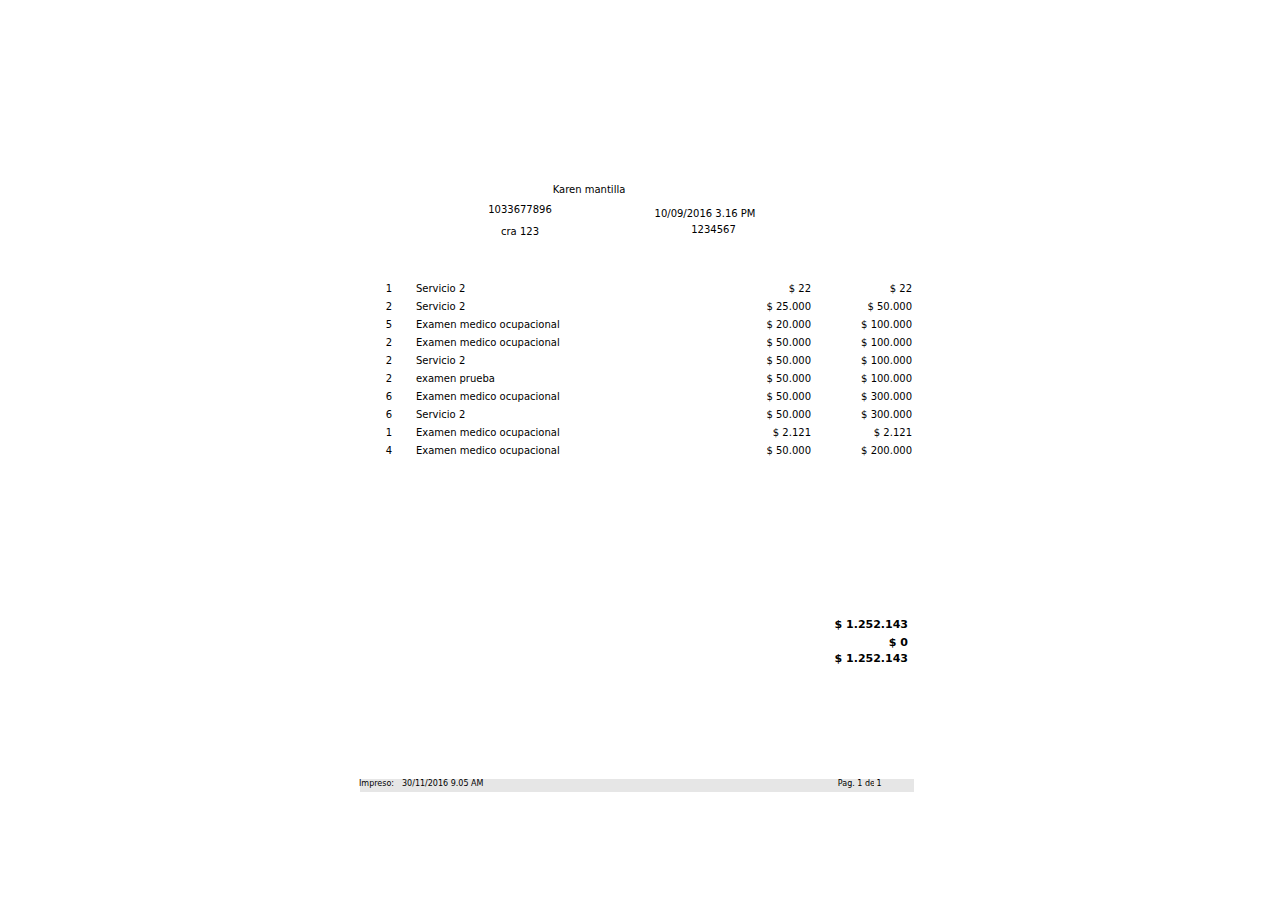
<file: web/reportes/report1.html>
<!DOCTYPE html PUBLIC "-//W3C//DTD XHTML 1.0 Transitional//EN" "http://www.w3.org/TR/xhtml1/DTD/xhtml1-transitional.dtd">
<html>
<head>
  <title></title>
  <meta http-equiv="Content-Type" content="text/html; charset=UTF-8"/>
  <style type="text/css">
    a {text-decoration: none}
  </style>
</head>
<body text="#000000" link="#000000" alink="#000000" vlink="#000000">
<table width="100%" cellpadding="0" cellspacing="0" border="0">
<tr><td width="50%">&nbsp;</td><td align="center">

<a name="JR_PAGE_ANCHOR_0_1"></a>
<table class="jrPage" cellpadding="0" cellspacing="0" border="0" style="empty-cells: show; width: 612px; border-collapse: collapse; background-color: white;">
<tr valign="top" style="height:0">
<td style="width:25px"></td>
<td style="width:3px"></td>
<td style="width:54px"></td>
<td style="width:6px"></td>
<td style="width:196px"></td>
<td style="width:36px"></td>
<td style="width:59px"></td>
<td style="width:43px"></td>
<td style="width:55px"></td>
<td style="width:4px"></td>
<td style="width:1px"></td>
<td style="width:92px"></td>
<td style="width:4px"></td>
<td style="width:2px"></td>
<td style="width:1px"></td>
<td style="width:31px"></td>
</tr>
<tr valign="top" style="height:176px">
<td colspan="16">
</td>
</tr>
<tr valign="top" style="height:20px">
<td colspan="4">
</td>
<td colspan="4" style="text-indent: 0px; text-align: center;">
<span style="font-family: 'DejaVu Sans', Arial, Helvetica, sans-serif; color: #000000; font-size: 10px; line-height: 1.2578125;">Karen mantilla </span></td>
<td colspan="8">
</td>
</tr>
<tr valign="top" style="height:21px">
<td colspan="4">
</td>
<td style="text-indent: 0px; text-align: center;">
<span style="font-family: 'DejaVu Sans', Arial, Helvetica, sans-serif; color: #000000; font-size: 10px; line-height: 1.2578125;">1033677896</span></td>
<td>
</td>
<td colspan="2" rowspan="3">
<div style="width: 100%; height: 100%; position: relative;">
<div style="position: absolute; overflow: hidden; width: 100%; height: 100%; ">
<table cellpadding="0" cellspacing="0" border="0" style="empty-cells: show; width: 100%; border-collapse: collapse;">
<tr valign="top" style="height:0">
<td style="width:102px"></td>
</tr>
<tr valign="top" style="height:21px">
<td style="pointer-events: auto; text-indent: 0px;  vertical-align: middle;text-align: center;">
<span style="font-family: 'DejaVu Sans', Arial, Helvetica, sans-serif; color: #000000; font-size: 10px; line-height: 1.2578125;">10/09/2016 3.16 PM</span></td>
</tr>
</table>
</div>
<div style="position: relative; width: 100%; height: 100%; pointer-events: none; ">
<table cellpadding="0" cellspacing="0" border="0" style="empty-cells: show; width: 100%; border-collapse: collapse;">
<tr valign="top" style="height:0">
<td style="width:17px"></td>
<td style="width:85px"></td>
</tr>
<tr valign="top" style="height:20px">
<td colspan="2">
</td>
</tr>
<tr valign="top" style="height:20px">
<td>
</td>
<td style="pointer-events: auto; text-indent: 0px; text-align: center;">
<span style="font-family: 'DejaVu Sans', Arial, Helvetica, sans-serif; color: #000000; font-size: 10px; line-height: 1.2578125;">1234567</span></td>
</tr>
</table>
</div>
</div>
</td>
<td colspan="8">
</td>
</tr>
<tr valign="top" style="height:1px">
<td colspan="6">
</td>
<td colspan="8">
</td>
</tr>
<tr valign="top" style="height:18px">
<td colspan="4">
</td>
<td style="text-indent: 0px; text-align: center;">
<span style="font-family: 'DejaVu Sans', Arial, Helvetica, sans-serif; color: #000000; font-size: 10px; line-height: 1.2578125;">cra 123</span></td>
<td>
</td>
<td colspan="8">
</td>
</tr>
<tr valign="top" style="height:36px">
<td colspan="16">
</td>
</tr>
<tr valign="top" style="height:18px">
<td colspan="2">
</td>
<td data-tableuuid="e8edc434-9965-4ad6-a07a-139890cc1917" style="text-indent: 0px;  vertical-align: middle;text-align: center;">
<span style="font-family: 'DejaVu Sans', Arial, Helvetica, sans-serif; color: #000000; font-size: 10px; line-height: 1.2578125;">1</span></td>
<td colspan="4" data-tableuuid="e8edc434-9965-4ad6-a07a-139890cc1917" style="text-indent: 0px;  vertical-align: middle;text-align: left;">
<span style="font-family: 'DejaVu Sans', Arial, Helvetica, sans-serif; color: #000000; font-size: 10px; line-height: 1.2578125;">Servicio 2</span></td>
<td colspan="2" class="jrcel cel_idfa_valor_1109248566_0" data-tableuuid="e8edc434-9965-4ad6-a07a-139890cc1917" style="text-indent: 0px;  vertical-align: middle;text-align: right;">
<span style="font-family: 'DejaVu Sans', Arial, Helvetica, sans-serif; color: #000000; font-size: 10px; line-height: 1.2578125;">$ 22</span></td>
<td class="jrcel cel_idfa_valor_1109248566_0" data-tableuuid="e8edc434-9965-4ad6-a07a-139890cc1917">
</td>
<td colspan="3" class="jrcel cel_itfa_total_501601340_0" data-tableuuid="e8edc434-9965-4ad6-a07a-139890cc1917" style="text-indent: 0px;  vertical-align: middle;text-align: right;">
<span style="font-family: 'DejaVu Sans', Arial, Helvetica, sans-serif; color: #000000; font-size: 10px; line-height: 1.2578125;">$ 22</span></td>
<td class="jrcel cel_itfa_total_501601340_0" data-tableuuid="e8edc434-9965-4ad6-a07a-139890cc1917">
</td>
<td class="jrcel cel_itfa_total_501601340_0" data-tableuuid="e8edc434-9965-4ad6-a07a-139890cc1917">
</td>
<td>
</td>
</tr>
<tr valign="top" style="height:18px">
<td colspan="2">
</td>
<td data-tableuuid="e8edc434-9965-4ad6-a07a-139890cc1917" style="text-indent: 0px;  vertical-align: middle;text-align: center;">
<span style="font-family: 'DejaVu Sans', Arial, Helvetica, sans-serif; color: #000000; font-size: 10px; line-height: 1.2578125;">2</span></td>
<td colspan="4" data-tableuuid="e8edc434-9965-4ad6-a07a-139890cc1917" style="text-indent: 0px;  vertical-align: middle;text-align: left;">
<span style="font-family: 'DejaVu Sans', Arial, Helvetica, sans-serif; color: #000000; font-size: 10px; line-height: 1.2578125;">Servicio 2</span></td>
<td colspan="2" class="jrcel cel_idfa_valor_1109248566_0" data-tableuuid="e8edc434-9965-4ad6-a07a-139890cc1917" style="text-indent: 0px;  vertical-align: middle;text-align: right;">
<span style="font-family: 'DejaVu Sans', Arial, Helvetica, sans-serif; color: #000000; font-size: 10px; line-height: 1.2578125;">$ 25.000</span></td>
<td class="jrcel cel_idfa_valor_1109248566_0" data-tableuuid="e8edc434-9965-4ad6-a07a-139890cc1917">
</td>
<td colspan="3" class="jrcel cel_itfa_total_501601340_0" data-tableuuid="e8edc434-9965-4ad6-a07a-139890cc1917" style="text-indent: 0px;  vertical-align: middle;text-align: right;">
<span style="font-family: 'DejaVu Sans', Arial, Helvetica, sans-serif; color: #000000; font-size: 10px; line-height: 1.2578125;">$ 50.000</span></td>
<td class="jrcel cel_itfa_total_501601340_0" data-tableuuid="e8edc434-9965-4ad6-a07a-139890cc1917">
</td>
<td class="jrcel cel_itfa_total_501601340_0" data-tableuuid="e8edc434-9965-4ad6-a07a-139890cc1917">
</td>
<td>
</td>
</tr>
<tr valign="top" style="height:18px">
<td colspan="2">
</td>
<td data-tableuuid="e8edc434-9965-4ad6-a07a-139890cc1917" style="text-indent: 0px;  vertical-align: middle;text-align: center;">
<span style="font-family: 'DejaVu Sans', Arial, Helvetica, sans-serif; color: #000000; font-size: 10px; line-height: 1.2578125;">5</span></td>
<td colspan="4" data-tableuuid="e8edc434-9965-4ad6-a07a-139890cc1917" style="text-indent: 0px;  vertical-align: middle;text-align: left;">
<span style="font-family: 'DejaVu Sans', Arial, Helvetica, sans-serif; color: #000000; font-size: 10px; line-height: 1.2578125;">Examen medico ocupacional</span></td>
<td colspan="2" class="jrcel cel_idfa_valor_1109248566_0" data-tableuuid="e8edc434-9965-4ad6-a07a-139890cc1917" style="text-indent: 0px;  vertical-align: middle;text-align: right;">
<span style="font-family: 'DejaVu Sans', Arial, Helvetica, sans-serif; color: #000000; font-size: 10px; line-height: 1.2578125;">$ 20.000</span></td>
<td class="jrcel cel_idfa_valor_1109248566_0" data-tableuuid="e8edc434-9965-4ad6-a07a-139890cc1917">
</td>
<td colspan="3" class="jrcel cel_itfa_total_501601340_0" data-tableuuid="e8edc434-9965-4ad6-a07a-139890cc1917" style="text-indent: 0px;  vertical-align: middle;text-align: right;">
<span style="font-family: 'DejaVu Sans', Arial, Helvetica, sans-serif; color: #000000; font-size: 10px; line-height: 1.2578125;">$ 100.000</span></td>
<td class="jrcel cel_itfa_total_501601340_0" data-tableuuid="e8edc434-9965-4ad6-a07a-139890cc1917">
</td>
<td class="jrcel cel_itfa_total_501601340_0" data-tableuuid="e8edc434-9965-4ad6-a07a-139890cc1917">
</td>
<td>
</td>
</tr>
<tr valign="top" style="height:18px">
<td colspan="2">
</td>
<td data-tableuuid="e8edc434-9965-4ad6-a07a-139890cc1917" style="text-indent: 0px;  vertical-align: middle;text-align: center;">
<span style="font-family: 'DejaVu Sans', Arial, Helvetica, sans-serif; color: #000000; font-size: 10px; line-height: 1.2578125;">2</span></td>
<td colspan="4" data-tableuuid="e8edc434-9965-4ad6-a07a-139890cc1917" style="text-indent: 0px;  vertical-align: middle;text-align: left;">
<span style="font-family: 'DejaVu Sans', Arial, Helvetica, sans-serif; color: #000000; font-size: 10px; line-height: 1.2578125;">Examen medico ocupacional</span></td>
<td colspan="2" class="jrcel cel_idfa_valor_1109248566_0" data-tableuuid="e8edc434-9965-4ad6-a07a-139890cc1917" style="text-indent: 0px;  vertical-align: middle;text-align: right;">
<span style="font-family: 'DejaVu Sans', Arial, Helvetica, sans-serif; color: #000000; font-size: 10px; line-height: 1.2578125;">$ 50.000</span></td>
<td class="jrcel cel_idfa_valor_1109248566_0" data-tableuuid="e8edc434-9965-4ad6-a07a-139890cc1917">
</td>
<td colspan="3" class="jrcel cel_itfa_total_501601340_0" data-tableuuid="e8edc434-9965-4ad6-a07a-139890cc1917" style="text-indent: 0px;  vertical-align: middle;text-align: right;">
<span style="font-family: 'DejaVu Sans', Arial, Helvetica, sans-serif; color: #000000; font-size: 10px; line-height: 1.2578125;">$ 100.000</span></td>
<td class="jrcel cel_itfa_total_501601340_0" data-tableuuid="e8edc434-9965-4ad6-a07a-139890cc1917">
</td>
<td class="jrcel cel_itfa_total_501601340_0" data-tableuuid="e8edc434-9965-4ad6-a07a-139890cc1917">
</td>
<td>
</td>
</tr>
<tr valign="top" style="height:18px">
<td colspan="2">
</td>
<td data-tableuuid="e8edc434-9965-4ad6-a07a-139890cc1917" style="text-indent: 0px;  vertical-align: middle;text-align: center;">
<span style="font-family: 'DejaVu Sans', Arial, Helvetica, sans-serif; color: #000000; font-size: 10px; line-height: 1.2578125;">2</span></td>
<td colspan="4" data-tableuuid="e8edc434-9965-4ad6-a07a-139890cc1917" style="text-indent: 0px;  vertical-align: middle;text-align: left;">
<span style="font-family: 'DejaVu Sans', Arial, Helvetica, sans-serif; color: #000000; font-size: 10px; line-height: 1.2578125;">Servicio 2</span></td>
<td colspan="2" class="jrcel cel_idfa_valor_1109248566_0" data-tableuuid="e8edc434-9965-4ad6-a07a-139890cc1917" style="text-indent: 0px;  vertical-align: middle;text-align: right;">
<span style="font-family: 'DejaVu Sans', Arial, Helvetica, sans-serif; color: #000000; font-size: 10px; line-height: 1.2578125;">$ 50.000</span></td>
<td class="jrcel cel_idfa_valor_1109248566_0" data-tableuuid="e8edc434-9965-4ad6-a07a-139890cc1917">
</td>
<td colspan="3" class="jrcel cel_itfa_total_501601340_0" data-tableuuid="e8edc434-9965-4ad6-a07a-139890cc1917" style="text-indent: 0px;  vertical-align: middle;text-align: right;">
<span style="font-family: 'DejaVu Sans', Arial, Helvetica, sans-serif; color: #000000; font-size: 10px; line-height: 1.2578125;">$ 100.000</span></td>
<td class="jrcel cel_itfa_total_501601340_0" data-tableuuid="e8edc434-9965-4ad6-a07a-139890cc1917">
</td>
<td class="jrcel cel_itfa_total_501601340_0" data-tableuuid="e8edc434-9965-4ad6-a07a-139890cc1917">
</td>
<td>
</td>
</tr>
<tr valign="top" style="height:18px">
<td colspan="2">
</td>
<td data-tableuuid="e8edc434-9965-4ad6-a07a-139890cc1917" style="text-indent: 0px;  vertical-align: middle;text-align: center;">
<span style="font-family: 'DejaVu Sans', Arial, Helvetica, sans-serif; color: #000000; font-size: 10px; line-height: 1.2578125;">2</span></td>
<td colspan="4" data-tableuuid="e8edc434-9965-4ad6-a07a-139890cc1917" style="text-indent: 0px;  vertical-align: middle;text-align: left;">
<span style="font-family: 'DejaVu Sans', Arial, Helvetica, sans-serif; color: #000000; font-size: 10px; line-height: 1.2578125;">examen prueba</span></td>
<td colspan="2" class="jrcel cel_idfa_valor_1109248566_0" data-tableuuid="e8edc434-9965-4ad6-a07a-139890cc1917" style="text-indent: 0px;  vertical-align: middle;text-align: right;">
<span style="font-family: 'DejaVu Sans', Arial, Helvetica, sans-serif; color: #000000; font-size: 10px; line-height: 1.2578125;">$ 50.000</span></td>
<td class="jrcel cel_idfa_valor_1109248566_0" data-tableuuid="e8edc434-9965-4ad6-a07a-139890cc1917">
</td>
<td colspan="3" class="jrcel cel_itfa_total_501601340_0" data-tableuuid="e8edc434-9965-4ad6-a07a-139890cc1917" style="text-indent: 0px;  vertical-align: middle;text-align: right;">
<span style="font-family: 'DejaVu Sans', Arial, Helvetica, sans-serif; color: #000000; font-size: 10px; line-height: 1.2578125;">$ 100.000</span></td>
<td class="jrcel cel_itfa_total_501601340_0" data-tableuuid="e8edc434-9965-4ad6-a07a-139890cc1917">
</td>
<td class="jrcel cel_itfa_total_501601340_0" data-tableuuid="e8edc434-9965-4ad6-a07a-139890cc1917">
</td>
<td>
</td>
</tr>
<tr valign="top" style="height:18px">
<td colspan="2">
</td>
<td data-tableuuid="e8edc434-9965-4ad6-a07a-139890cc1917" style="text-indent: 0px;  vertical-align: middle;text-align: center;">
<span style="font-family: 'DejaVu Sans', Arial, Helvetica, sans-serif; color: #000000; font-size: 10px; line-height: 1.2578125;">6</span></td>
<td colspan="4" data-tableuuid="e8edc434-9965-4ad6-a07a-139890cc1917" style="text-indent: 0px;  vertical-align: middle;text-align: left;">
<span style="font-family: 'DejaVu Sans', Arial, Helvetica, sans-serif; color: #000000; font-size: 10px; line-height: 1.2578125;">Examen medico ocupacional</span></td>
<td colspan="2" class="jrcel cel_idfa_valor_1109248566_0" data-tableuuid="e8edc434-9965-4ad6-a07a-139890cc1917" style="text-indent: 0px;  vertical-align: middle;text-align: right;">
<span style="font-family: 'DejaVu Sans', Arial, Helvetica, sans-serif; color: #000000; font-size: 10px; line-height: 1.2578125;">$ 50.000</span></td>
<td class="jrcel cel_idfa_valor_1109248566_0" data-tableuuid="e8edc434-9965-4ad6-a07a-139890cc1917">
</td>
<td colspan="3" class="jrcel cel_itfa_total_501601340_0" data-tableuuid="e8edc434-9965-4ad6-a07a-139890cc1917" style="text-indent: 0px;  vertical-align: middle;text-align: right;">
<span style="font-family: 'DejaVu Sans', Arial, Helvetica, sans-serif; color: #000000; font-size: 10px; line-height: 1.2578125;">$ 300.000</span></td>
<td class="jrcel cel_itfa_total_501601340_0" data-tableuuid="e8edc434-9965-4ad6-a07a-139890cc1917">
</td>
<td class="jrcel cel_itfa_total_501601340_0" data-tableuuid="e8edc434-9965-4ad6-a07a-139890cc1917">
</td>
<td>
</td>
</tr>
<tr valign="top" style="height:18px">
<td colspan="2">
</td>
<td data-tableuuid="e8edc434-9965-4ad6-a07a-139890cc1917" style="text-indent: 0px;  vertical-align: middle;text-align: center;">
<span style="font-family: 'DejaVu Sans', Arial, Helvetica, sans-serif; color: #000000; font-size: 10px; line-height: 1.2578125;">6</span></td>
<td colspan="4" data-tableuuid="e8edc434-9965-4ad6-a07a-139890cc1917" style="text-indent: 0px;  vertical-align: middle;text-align: left;">
<span style="font-family: 'DejaVu Sans', Arial, Helvetica, sans-serif; color: #000000; font-size: 10px; line-height: 1.2578125;">Servicio 2</span></td>
<td colspan="2" class="jrcel cel_idfa_valor_1109248566_0" data-tableuuid="e8edc434-9965-4ad6-a07a-139890cc1917" style="text-indent: 0px;  vertical-align: middle;text-align: right;">
<span style="font-family: 'DejaVu Sans', Arial, Helvetica, sans-serif; color: #000000; font-size: 10px; line-height: 1.2578125;">$ 50.000</span></td>
<td class="jrcel cel_idfa_valor_1109248566_0" data-tableuuid="e8edc434-9965-4ad6-a07a-139890cc1917">
</td>
<td colspan="3" class="jrcel cel_itfa_total_501601340_0" data-tableuuid="e8edc434-9965-4ad6-a07a-139890cc1917" style="text-indent: 0px;  vertical-align: middle;text-align: right;">
<span style="font-family: 'DejaVu Sans', Arial, Helvetica, sans-serif; color: #000000; font-size: 10px; line-height: 1.2578125;">$ 300.000</span></td>
<td class="jrcel cel_itfa_total_501601340_0" data-tableuuid="e8edc434-9965-4ad6-a07a-139890cc1917">
</td>
<td class="jrcel cel_itfa_total_501601340_0" data-tableuuid="e8edc434-9965-4ad6-a07a-139890cc1917">
</td>
<td>
</td>
</tr>
<tr valign="top" style="height:18px">
<td colspan="2">
</td>
<td data-tableuuid="e8edc434-9965-4ad6-a07a-139890cc1917" style="text-indent: 0px;  vertical-align: middle;text-align: center;">
<span style="font-family: 'DejaVu Sans', Arial, Helvetica, sans-serif; color: #000000; font-size: 10px; line-height: 1.2578125;">1</span></td>
<td colspan="4" data-tableuuid="e8edc434-9965-4ad6-a07a-139890cc1917" style="text-indent: 0px;  vertical-align: middle;text-align: left;">
<span style="font-family: 'DejaVu Sans', Arial, Helvetica, sans-serif; color: #000000; font-size: 10px; line-height: 1.2578125;">Examen medico ocupacional</span></td>
<td colspan="2" class="jrcel cel_idfa_valor_1109248566_0" data-tableuuid="e8edc434-9965-4ad6-a07a-139890cc1917" style="text-indent: 0px;  vertical-align: middle;text-align: right;">
<span style="font-family: 'DejaVu Sans', Arial, Helvetica, sans-serif; color: #000000; font-size: 10px; line-height: 1.2578125;">$ 2.121</span></td>
<td class="jrcel cel_idfa_valor_1109248566_0" data-tableuuid="e8edc434-9965-4ad6-a07a-139890cc1917">
</td>
<td colspan="3" class="jrcel cel_itfa_total_501601340_0" data-tableuuid="e8edc434-9965-4ad6-a07a-139890cc1917" style="text-indent: 0px;  vertical-align: middle;text-align: right;">
<span style="font-family: 'DejaVu Sans', Arial, Helvetica, sans-serif; color: #000000; font-size: 10px; line-height: 1.2578125;">$ 2.121</span></td>
<td class="jrcel cel_itfa_total_501601340_0" data-tableuuid="e8edc434-9965-4ad6-a07a-139890cc1917">
</td>
<td class="jrcel cel_itfa_total_501601340_0" data-tableuuid="e8edc434-9965-4ad6-a07a-139890cc1917">
</td>
<td>
</td>
</tr>
<tr valign="top" style="height:18px">
<td colspan="2">
</td>
<td data-tableuuid="e8edc434-9965-4ad6-a07a-139890cc1917" style="text-indent: 0px;  vertical-align: middle;text-align: center;">
<span style="font-family: 'DejaVu Sans', Arial, Helvetica, sans-serif; color: #000000; font-size: 10px; line-height: 1.2578125;">4</span></td>
<td colspan="4" data-tableuuid="e8edc434-9965-4ad6-a07a-139890cc1917" style="text-indent: 0px;  vertical-align: middle;text-align: left;">
<span style="font-family: 'DejaVu Sans', Arial, Helvetica, sans-serif; color: #000000; font-size: 10px; line-height: 1.2578125;">Examen medico ocupacional</span></td>
<td colspan="2" class="jrcel cel_idfa_valor_1109248566_0" data-tableuuid="e8edc434-9965-4ad6-a07a-139890cc1917" style="text-indent: 0px;  vertical-align: middle;text-align: right;">
<span style="font-family: 'DejaVu Sans', Arial, Helvetica, sans-serif; color: #000000; font-size: 10px; line-height: 1.2578125;">$ 50.000</span></td>
<td class="jrcel cel_idfa_valor_1109248566_0" data-tableuuid="e8edc434-9965-4ad6-a07a-139890cc1917">
</td>
<td colspan="3" class="jrcel cel_itfa_total_501601340_0" data-tableuuid="e8edc434-9965-4ad6-a07a-139890cc1917" style="text-indent: 0px;  vertical-align: middle;text-align: right;">
<span style="font-family: 'DejaVu Sans', Arial, Helvetica, sans-serif; color: #000000; font-size: 10px; line-height: 1.2578125;">$ 200.000</span></td>
<td class="jrcel cel_itfa_total_501601340_0" data-tableuuid="e8edc434-9965-4ad6-a07a-139890cc1917">
</td>
<td class="jrcel cel_itfa_total_501601340_0" data-tableuuid="e8edc434-9965-4ad6-a07a-139890cc1917">
</td>
<td>
</td>
</tr>
<tr valign="top" style="height:158px">
<td colspan="16">
</td>
</tr>
<tr valign="top" style="height:17px">
<td colspan="11">
</td>
<td style="text-indent: 0px; text-align: right;">
<span style="font-family: 'DejaVu Sans', Arial, Helvetica, sans-serif; color: #000000; font-size: 11px; line-height: 1.2578125; font-weight: bold;">$ 1.252.143</span></td>
<td colspan="4">
</td>
</tr>
<tr valign="top" style="height:1px">
<td colspan="16">
</td>
</tr>
<tr valign="top" style="height:16px">
<td colspan="11">
</td>
<td style="text-indent: 0px; text-align: right;">
<span style="font-family: 'DejaVu Sans', Arial, Helvetica, sans-serif; color: #000000; font-size: 11px; line-height: 1.2578125; font-weight: bold;">$ 0</span></td>
<td colspan="4">
</td>
</tr>
<tr valign="top" style="height:17px">
<td colspan="11">
</td>
<td style="text-indent: 0px; text-align: right;">
<span style="font-family: 'DejaVu Sans', Arial, Helvetica, sans-serif; color: #000000; font-size: 11px; line-height: 1.2578125; font-weight: bold;">$ 1.252.143</span></td>
<td colspan="4">
</td>
</tr>
<tr valign="top" style="height:110px">
<td colspan="16">
</td>
</tr>
<tr valign="top" style="height:13px">
<td>
</td>
<td colspan="13">
<div style="width: 100%; height: 100%; position: relative;">
<div style="position: absolute; overflow: hidden; width: 100%; height: 100%; ">
<table cellpadding="0" cellspacing="0" border="0" style="empty-cells: show; width: 100%; border-collapse: collapse;">
<tr valign="top" style="height:0">
<td style="width:1px"></td>
<td style="width:515px"></td>
<td style="width:39px"></td>
</tr>
<tr valign="top" style="height:13px">
<td>
</td>
<td style="pointer-events: auto; background-color: #E6E6E6; text-indent: 0px; text-align: right;">
<span style="font-family: 'DejaVu Sans', Arial, Helvetica, sans-serif; color: #000000; font-size: 8px; line-height: 1.2578125;">Pag. 1 de</span></td>
<td>
</td>
</tr>
</table>
</div>
<div style="position: relative; width: 100%; height: 100%; pointer-events: none; ">
<table cellpadding="0" cellspacing="0" border="0" style="empty-cells: show; width: 100%; border-collapse: collapse;">
<tr valign="top" style="height:0">
<td style="width:43px"></td>
<td style="width:162px"></td>
<td style="width:310px"></td>
<td style="width:40px"></td>
</tr>
<tr valign="top" style="height:13px">
<td style="pointer-events: auto; text-indent: 0px; text-align: left;">
<span style="font-family: 'DejaVu Sans', Arial, Helvetica, sans-serif; color: #000000; font-size: 8px; line-height: 1.2578125;">Impreso:</span></td>
<td style="pointer-events: auto; text-indent: 0px; text-align: left;">
<span style="font-family: 'DejaVu Sans', Arial, Helvetica, sans-serif; color: #000000; font-size: 8px; line-height: 1.2578125;">30/11/2016 9.05 AM</span></td>
<td>
</td>
<td style="pointer-events: auto; background-color: #E6E6E6; text-indent: 0px; text-align: left;">
<span style="font-family: 'DejaVu Sans', Arial, Helvetica, sans-serif; color: #000000; font-size: 8px; line-height: 1.2578125;">&nbsp;1</span></td>
</tr>
</table>
</div>
</div>
</td>
<td colspan="2">
</td>
</tr>
<tr valign="top" style="height:8px">
<td colspan="16">
</td>
</tr>
</table>

<![if IE]>
<script>
var links = document.querySelectorAll('link.jrWebFont');
setTimeout(function(){ if (links) { for (var i = 0; i < links.length; i++) { links.item(i).href = links.item(i).href; } } }, 0);
</script>
<![endif]>
</td><td width="50%">&nbsp;</td></tr>
</table>
</body>
</html>
</file>
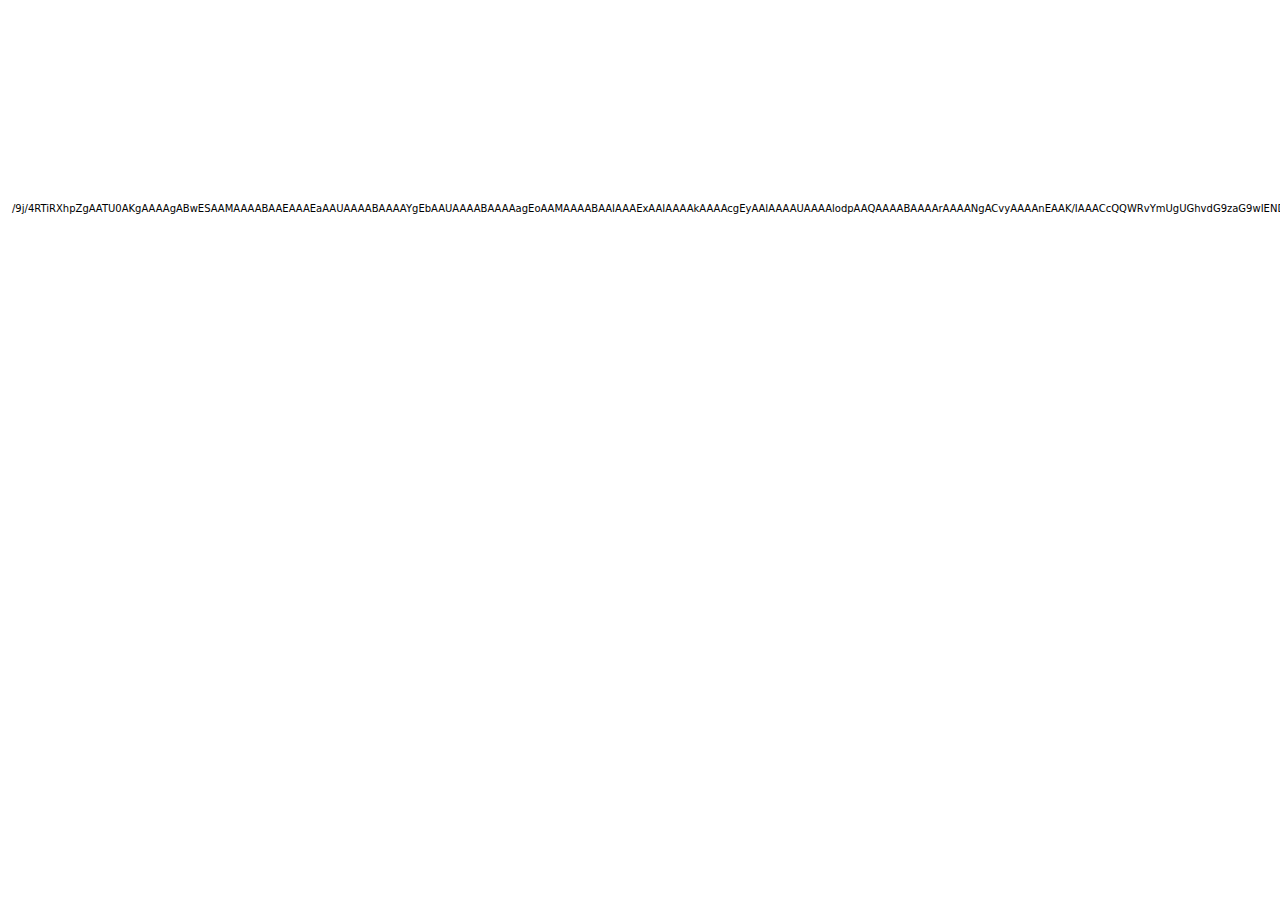
<file: web/reportes/reportPruebaBase64.html>
<!DOCTYPE html PUBLIC "-//W3C//DTD XHTML 1.0 Transitional//EN" "http://www.w3.org/TR/xhtml1/DTD/xhtml1-transitional.dtd">
<html>
<head>
  <title></title>
  <meta http-equiv="Content-Type" content="text/html; charset=UTF-8"/>
  <style type="text/css">
    a {text-decoration: none}
  </style>
</head>
<body text="#000000" link="#000000" alink="#000000" vlink="#000000">
<table width="100%" cellpadding="0" cellspacing="0" border="0">
<tr><td width="50%">&nbsp;</td><td align="center">

<a name="JR_PAGE_ANCHOR_0_1"></a>
<table class="jrPage" cellpadding="0" cellspacing="0" border="0" style="empty-cells: show; width: 595px; border-collapse: collapse; background-color: white;">
<tr valign="top" style="height:0">
<td style="width:20px"></td>
<td style="width:555px"></td>
<td style="width:20px"></td>
</tr>
<tr valign="top" style="height:134px">
<td colspan="3">
</td>
</tr>
<tr valign="top" style="height:61px">
<td>
</td>
<td>
</td>
<td>
</td>
</tr>
<tr valign="top" style="height:125px">
<td>
</td>
<td style="text-indent: 0px; text-align: left;">
<span style="font-family: 'DejaVu Sans', Arial, Helvetica, sans-serif; color: #000000; font-size: 10px; line-height: 1.2578125;">/9j/4RTiRXhpZgAATU0AKgAAAAgABwESAAMAAAABAAEAAAEaAAUAAAABAAAAYgEbAAUAAAABAAAAagEoAAMAAAABAAIAAAExAAIAAAAkAAAAcgEyAAIAAAAUAAAAlodpAAQAAAABAAAArAAAANgACvyAAAAnEAAK/IAAACcQQWRvYmUgUGhvdG9zaG9wIENDIDIwMTQgKE1hY2ludG9zaCkAMjAxNjowMToxNSAxMTowMDowMwAAAAADoAEAAwAAAAH//wAAoAIABAAAAAEAAAEsoAMABAAAAAEAAAEsAAAAAAAAAAYBAwADAAAAAQAGAAABGgAFAAAAAQAAASYBGwAFAAAAAQAAAS4BKAADAAAAAQACAAACAQAEAAAAAQAAATYCAgAEAAAAAQAAE6QAAAAAAAAASAAAAAEAAABIAAAAAf/Y/+0ADEFkb2JlX0NNAAL/7gAOQWRvYmUAZIAAAAAB/9sAhAAMCAgICQgMCQkMEQsKCxEVDwwMDxUYExMVExMYEQwMDAwMDBEMDAwMDAwMDAwMDAwMDAwMDAwMDAwMDAwMDAwMAQ0LCw0ODRAODhAUDg4OFBQODg4OFBEMDAwMDBERDAwMDAwMEQwMDAwMDAwMDAwMDAwMDAwMDAwMDAwMDAwMDAz/wAARCACgAKADASIAAhEBAxEB/90ABAAK/8QBPwAAAQUBAQEBAQEAAAAAAAAAAwABAgQFBgcICQoLAQABBQEBAQEBAQAAAAAAAAABAAIDBA</span></td>
<td>
</td>
</tr>
<tr valign="top" style="height:522px">
<td colspan="3">
</td>
</tr>
</table>

<![if IE]>
<script>
var links = document.querySelectorAll('link.jrWebFont');
setTimeout(function(){ if (links) { for (var i = 0; i < links.length; i++) { links.item(i).href = links.item(i).href; } } }, 0);
</script>
<![endif]>
</td><td width="50%">&nbsp;</td></tr>
</table>
</body>
</html>
</file>
